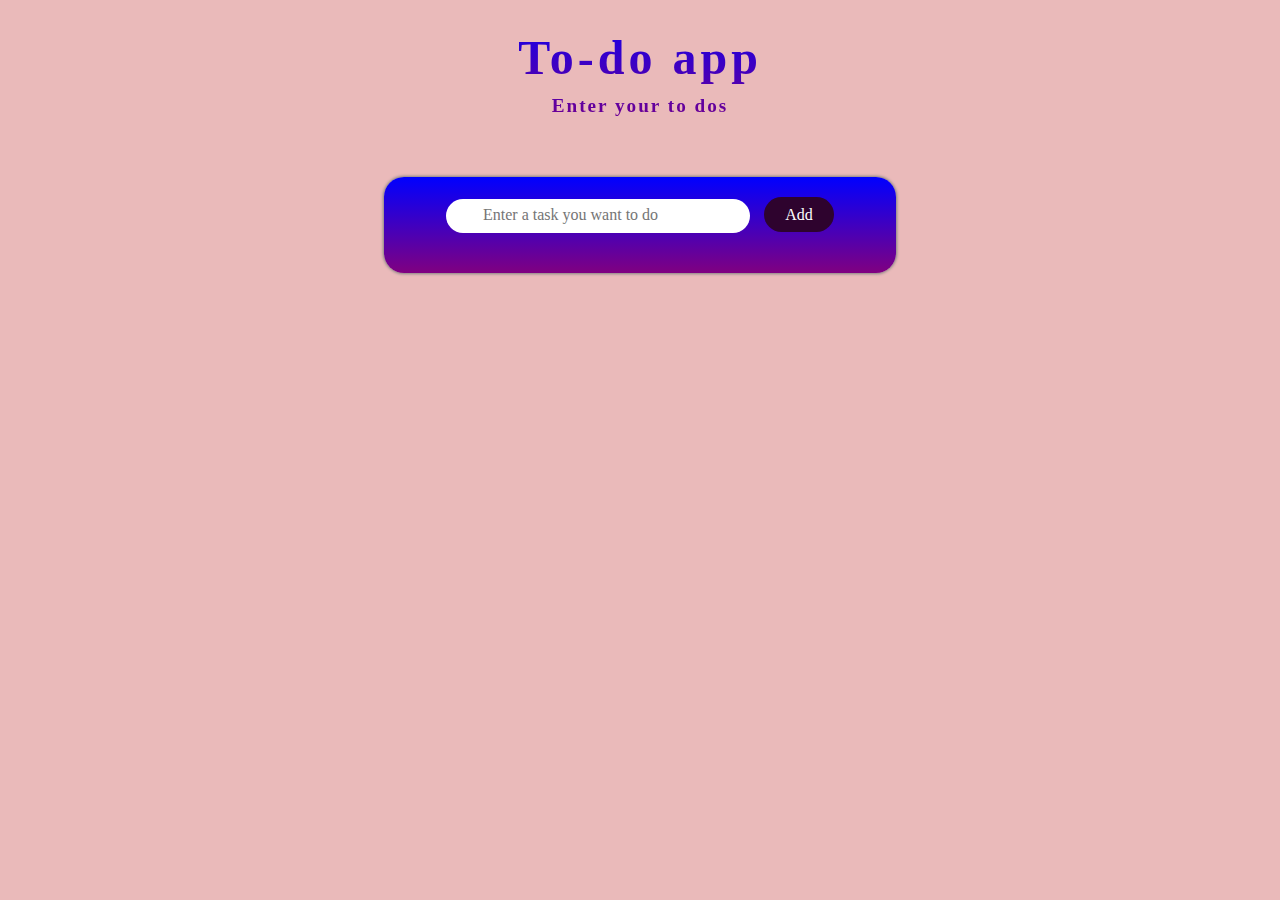
<file: index.html>
<!DOCTYPE html>
<html lang="en">
<head>
    <meta charset="UTF-8">
    <meta name="viewport" content="width=device-width, initial-scale=1.0">
    <title>To-do list</title>
    <link rel="stylesheet" href="./style.css">
</head>
<body>
    <script src="./index.js" defer></script>
    <div id="container">
        <div class="todo-header">
            <h1>To-do app</h1>
            <h2>Enter your to dos</h2>
        </div>
        <div class="todo-body">
            <div class="input">
                    <input type="text" id="todo" placeholder="Enter a task you want to do" >
                    <button id="add" onclick="add()">Add</button>
               <div class="tasks">
                <ul id="todos">
                    <!-- <li><p>balling</p> <button>Edit</button><button>Delete</button></li>
                    <li><p>balling and going to gym</p> <button>Edit</button><button>Delete</button></li>
                    <li><p>balling and going to gym</p> <button>Edit</button><button>Delete</button></li> -->
                </ul>
                <div class="info">
                    <p id="status"></p>
                </div>
            </div>
            </div>

        </div>
    </div>
</body>
</html>
</file>
<file: style.css>
*{
    margin: 0;
    padding: 0;
    font-family: Tw cen MT;
}
body{
    background-color: rgba(186, 33, 33, 0.308);
}
#container{
    width: 100%;
    display: flex;
    flex-direction: column;
    justify-content: center;
    align-items: center;
}
.todo-header{
    padding:20px;
    display: flex;
    flex-direction: column;
    justify-content: center;
    align-items: center;
    background: linear-gradient(180deg,blue,purple);
    -webkit-text-fill-color: transparent;
    -webkit-background-clip: text;
}
.todo-header h1{
    padding: 10px;
    font-size: 3em;
    letter-spacing: 4px;
}
.todo-header h2{
    font-size: larger;
    letter-spacing: 2px;
}
.todo-body{
    margin-top: 40px;
    background: linear-gradient(180deg,blue,purple);
    min-width: 40%;
    padding: 20px;
    display: flex;
    flex-direction:column;
    align-items: center;
    border-radius: 20px;
    box-sizing: border-box;
    box-shadow: 0px 0px 3px 1px grey;
}
input{
    width: 300px;
    height: 30px;
    border-radius: 20px;
    outline: none;
    border-color: transparent;
    text-indent:20px;
}
input::placeholder{
    padding-left: 15px;
    font-size: medium;
}
.input button{
    width: 70px;
    height: 35px;
    margin-left: 10px;
    font-size: medium;
    border-radius: 20px;
    border-color: transparent;
    background-color: rgb(46, 3, 46);
    color: white;
}
.tasks ul{
    margin-top: 20px;
    margin-bottom: 20px;
    list-style-type: none;
    font-size: medium;
}
.tasks ul li button{
    width: 60px;
    height: 25px;
    border-radius: 10px;
    border-color: transparent;
    margin-top: 10px;
    margin-bottom: 10px;
}
.tasks ul li{
    display: grid;
    grid-template-columns:3fr 1fr 1fr;
    margin-top: 10px;
    margin-bottom: 10px;
}
.tasks ul li  p{
    color: white;
    margin-top: 10px;
    margin-bottom: 10px;
}
.complete{
    opacity: 0.8;
    color: grey;
    text-decoration: line-through;
}
#status{
    color: rgba(203, 183, 183, 0.9);
    text-align: center;
}
@media screen and (max-width: 434px) {
    body{
        display:flex;
        flex-direction: column;
    }
    .tasks{
        width:70%;
    }
}
</file>
